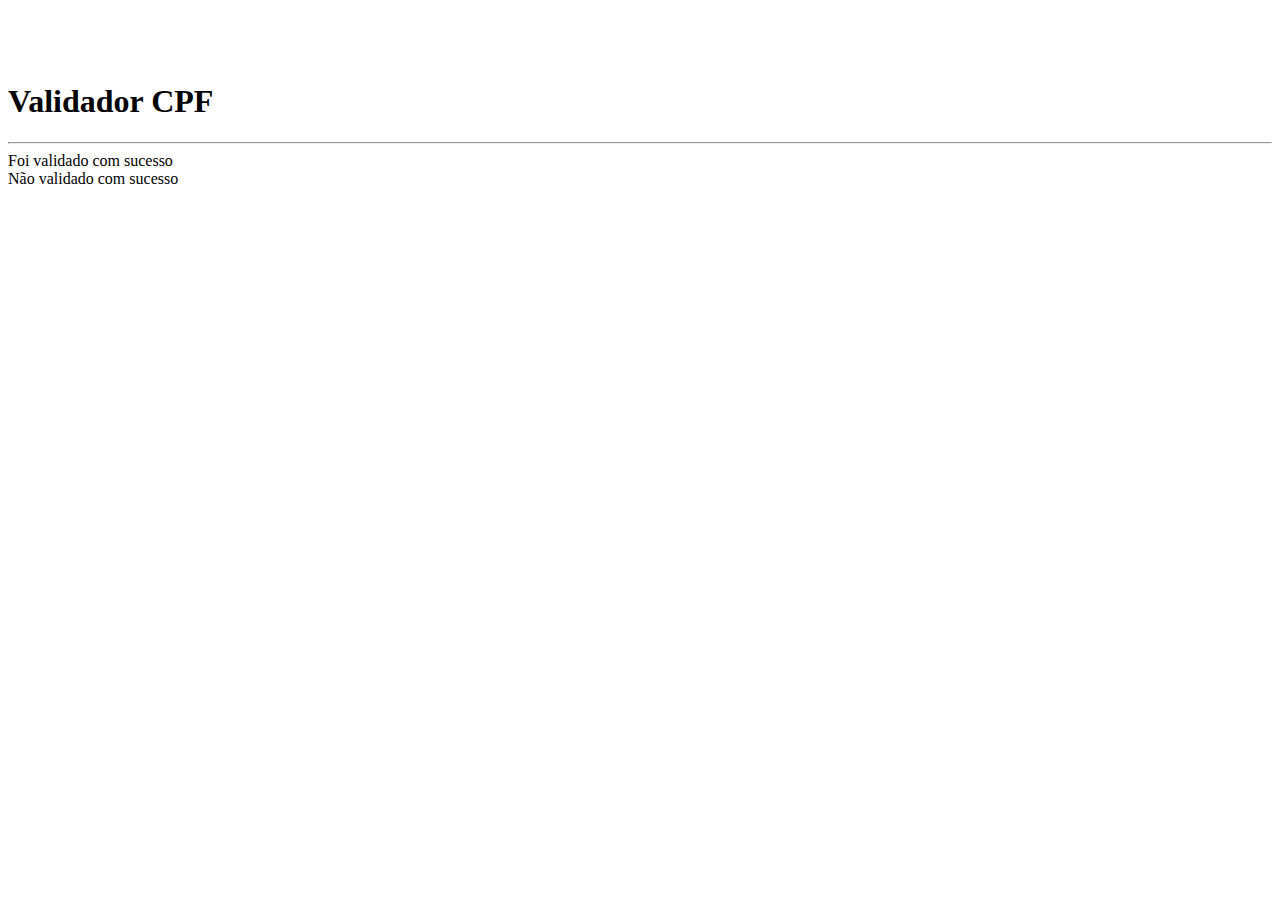
<file: src/main/resources/templates/home/cpfValidado.html>
<!doctype html>
<html lang="en">

  <head>
    <title>Validador de CPF com CPF validados</title>
    <meta charset="UTF-8">
    <meta name="viewport" content="width=device-width, initial-scale=1.0">
    <title>Validador de CPF com CPF validado</title>
      <!-- Bootstrap CSS -->
    <link href="https://cdn.jsdelivr.net/npm/bootstrap@5.0.0-beta2/dist/css/bootstrap.min.css" rel="stylesheet" integrity="sha384-BmbxuPwQa2lc/FVzBcNJ7UAyJxM6wuqIj61tLrc4wSX0szH/Ev+nYRRuWlolflfl" crossorigin="anonymous">
  </head>
  
  <body class="container">

    <br>
    <br>
    <br>
    <h1>Validador CPF</h1>
    <hr>
    <div th:if="${verdade}" class="alert alert-success" role="alert">Foi validado com sucesso</div>
    <div th:unless="${verdade}" class="alert alert-danger" role="alert">Não validado com sucesso</div>

  </body>
</html>
</file>
